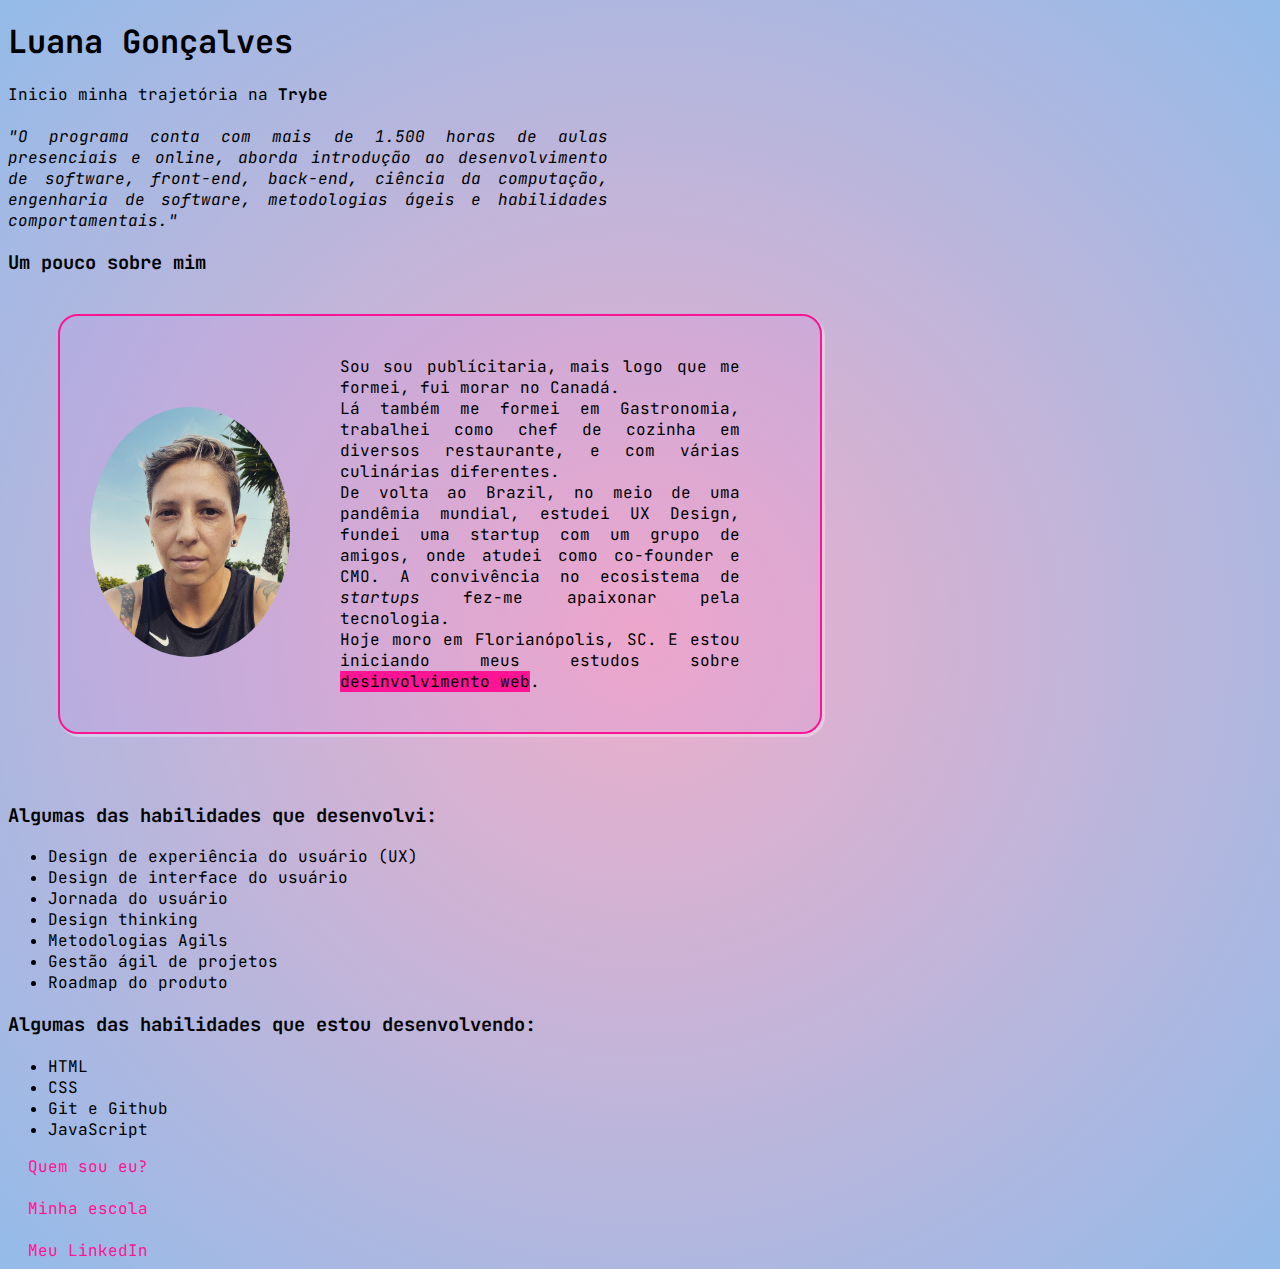
<file: fundamentos/secao-02-introducao-html-css/fundamentos-2.2/index.html>
<!DOCTYPE html>
<html lang="pt-br">
<head>
    <meta charset="UTF-8">
    <meta http-equiv="X-UA-Compatible" content="IE=edge">
    <meta name="viewport" content="width=device-width, initial-scale=1.0">
    <link rel="stylesheet" href="style.css">
    <title>Primeiro exercício</title>
</head>
<body>
    <h1>Luana Gonçalves</h1>
    <p class="sobre_trybe">Inicio minha trajetória na <strong>Trybe</strong><br><br>
        
    <em>"O programa conta com mais de 1.500 horas de aulas presenciais e online, aborda introdução ao desenvolvimento de software, front-end, back-end, ciência da computação, engenharia de software, metodologias ágeis e habilidades comportamentais."</em></p>
    <h3>Um pouco sobre mim</h3>
    <div class="perfil">
        <img id="perfil_foto" src="luana.JPG" alt="minha foto de perfil" width="200px">
        <p class="perfil_p">Sou sou publícitaria, mais logo que me formei, fui morar no Canadá.<br>
        Lá também me formei em Gastronomia, trabalhei como chef de cozinha em diversos restaurante, e com várias culinárias diferentes.<br>
        De volta ao Brazil, no meio de uma pandêmia mundial, estudei UX Design, fundei uma startup com um grupo de amigos, onde atudei como co-founder e CMO. A convivência no ecosistema de <em>startups</em> fez-me apaixonar pela tecnologia.<br>
        Hoje moro em Florianópolis, SC. E estou iniciando meus estudos sobre <span>desinvolvimento web</span>.</p>
    </div>
    <section>
        <h3>Algumas das habilidades que desenvolvi:</h3>
       <ul>
        <li>Design de experiência do usuário (UX)</li>
        <li>Design de interface do usuário</li>
        <li>Jornada do usuário</li>
        <li>Design thinking</li>
        <li>Metodologias Agils</li>
        <li>Gestão ágil de projetos</li>
        <li>Roadmap do produto</li>
       </ul>
       <h3>Algumas das habilidades que estou desenvolvendo:</h3>
       <ul>
        <li>HTML</li>
        <li>CSS</li>
        <li>Git e Github</li>
        <li>JavaScript</li>
       </ul>
    </section>
    <a href="luana.JPG">Quem sou eu?</a>
    <br><br>
    <a href="https://www.betrybe.com/" target="_blank">Minha escola</a>
    <br><br>
    <a href="https://www.linkedin.com/in/goncalveslgg/">Meu LinkedIn</a>
    
</body>
</html>
</file>
<file: fundamentos/secao-02-introducao-html-css/fundamentos-2.2/style.css>
@import url('https://fonts.googleapis.com/css2?family=JetBrains+Mono:wght@400;700&display=swap');

body {
    font-family: 'JetBrains Mono', monospace;
    font-size: 16px;
    background: radial-gradient(circle, rgba(238,174,202,1) 0%, rgba(148,187,233,1) 100%);
}

h1 {
    margin-top: 20px;
}

.sobre_trybe {
    text-align: justify;
    width: 600px;
}

.perfil {
    display: inline-block;
    margin-top: 50px;
    text-align: justify;
    margin: 20px 50px 50px 50px;
    border: 2px solid deeppink;
    border-radius: 20px;
    background-color: rgba(236, 87, 234, 0.089);
    box-shadow: 2px 2px 1px 1px rgba(255, 255, 255, 0.368);
}


#perfil_foto {
    border-radius: 80%;

    margin-top: 0px;
    padding: 30px;
    
}

.perfil_p {
    text-align: justify;
    width: 400px;
    display: inline-block;
    margin: 40px 80px 40px 10px;
}

ul {
    text-decoration: none;
}
a{
    text-decoration: none;
    color: deeppink;
    margin: 20px;
}

span {
    background-color: deeppink;
}
</file>
